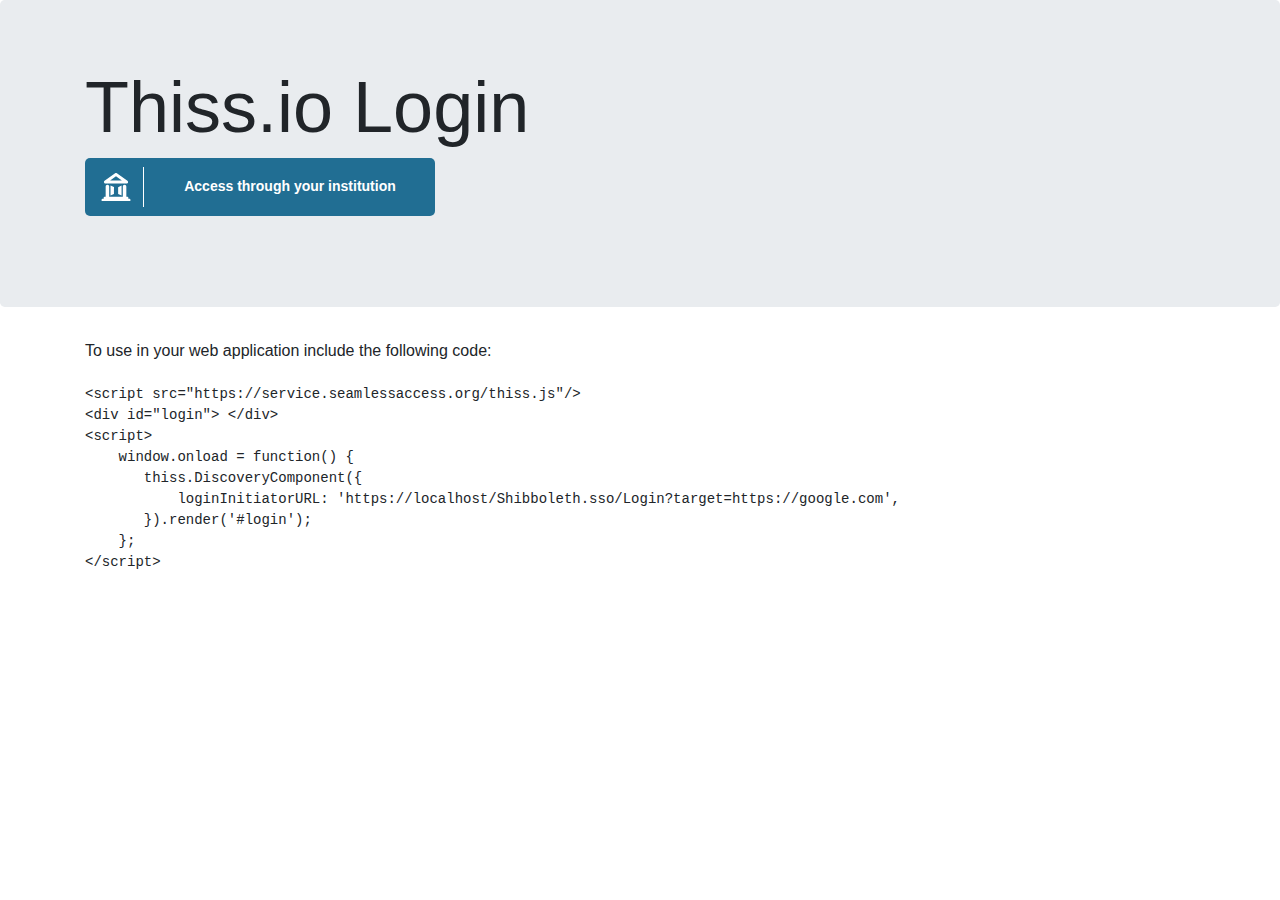
<file: index.html>
<!doctype html><head><title>The Identity Selector</title><style>#login {
            height: 85px;
            width: 380px;
        }</style><link href="/index.css" rel="stylesheet"></head><body><main role="main"><div class="jumbotron"><div class="container"><h1 class="display-3">Thiss.io Login</h1><div id="login"></div></div></div><div class="container">To use in your web application include the following code:<pre><code>
&lt;script src="https://service.seamlessaccess.org/thiss.js"/&gt;
&lt;div id="login"&gt;&nbsp;&lt;/div&gt;
&lt;script&gt;
    window.onload = function() {
       thiss.DiscoveryComponent({
           loginInitiatorURL: 'https://localhost/Shibboleth.sso/Login?target=https://google.com',
       }).render('#login');
    };
&lt;/script&gt;
            </code></pre></div></main><script src="/vendors~cta~ds~index.js"></script><script src="/vendors~cta~index.js"></script><script src="/index.js"></script></body>
</file>
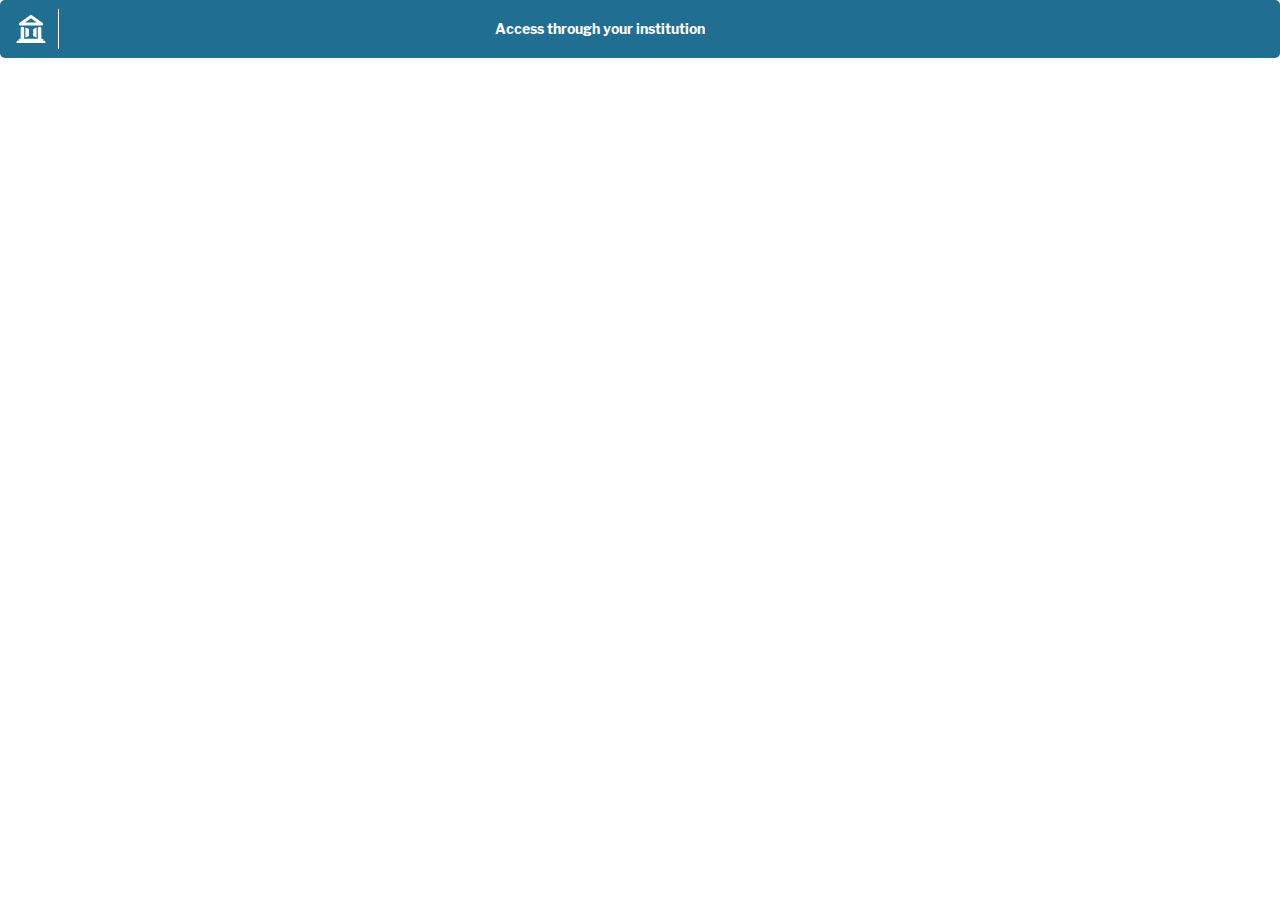
<file: cta/index.html>
<!doctype html><html><head><link href="/cta.css" rel="stylesheet"></head><body id="main"><button class="ra21-button" type="button" id="idpbutton"><div class="ra21-button"><div class="identityprovider ra21-button-logo-wrap"><img class="ra21-button-logo" src="[data-uri]"></div><div class="identityprovider d-flex justify-content-center align-items-center text-truncate ra21-button-text"><div class="text-truncate"><div class="ra21-button-text-primary text-truncate" id="headline"></div><div class="ra21-button-text-primary text-truncate" id="title">Access through your institution</div></div></div></div></button> <a class="ra21-access-text" href="#" hidden id="dsbutton"><i class="fa fa-pen ra21-cta-plus"></i> <span class="ra21-cta-access">Add or change institution</span></a><script src="/vendors~cta~ds~index.js"></script><script src="/vendors~cta~index.js"></script><script src="/cta.js"></script></body></html>
</file>
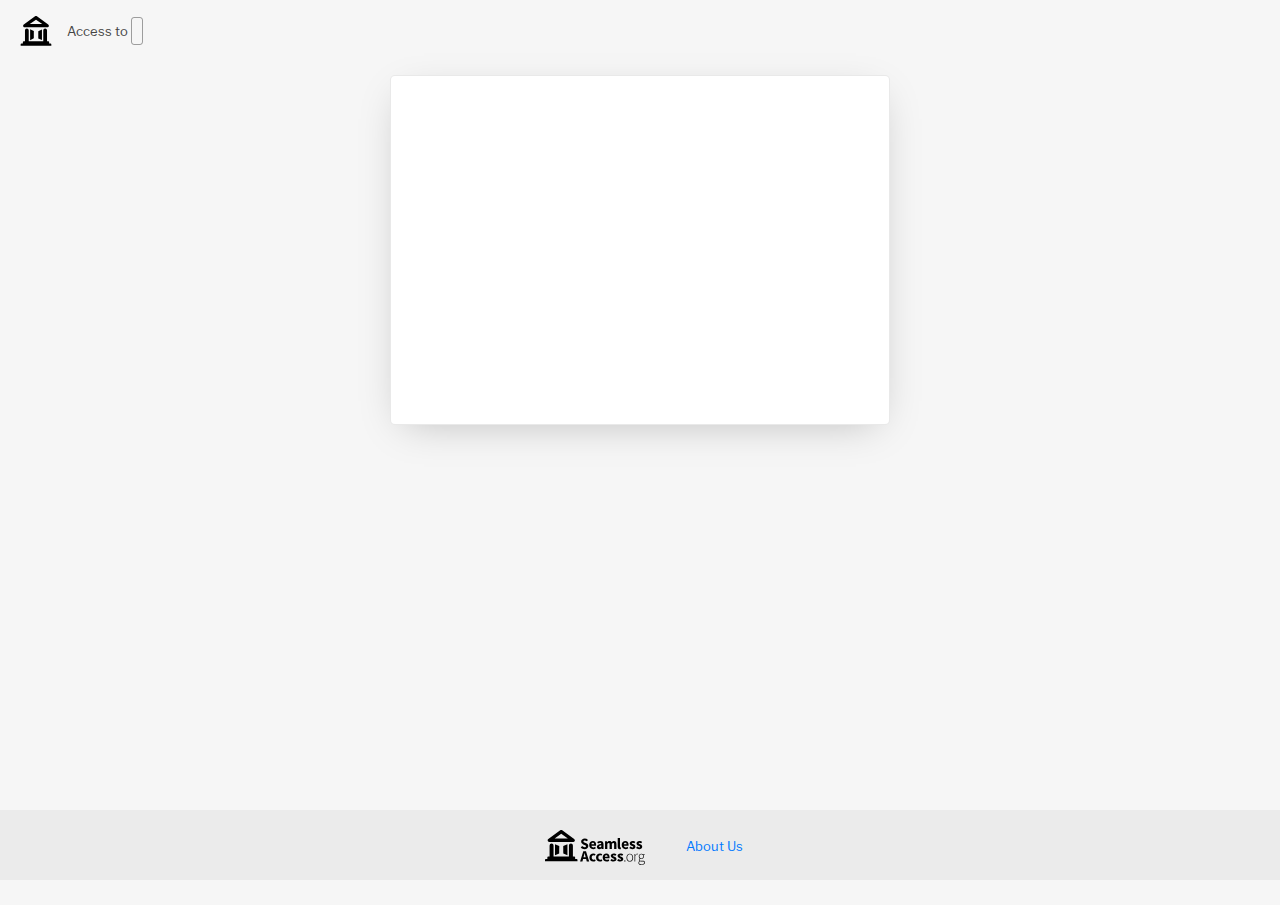
<file: ds/index.html>
<!doctype html><html lang="en"><head><meta http-equiv="Content-Type" content="text/html; charset=UTF-8"><meta name="viewport" content="width=device-width,initial-scale=1,shrink-to-fit=no"><title class="sp_title"></title><link href="/ds.css" rel="stylesheet"></head><body class="site"><header><h2 class="accessHeader account"><img alt="" class="header-ra21-logo" src="[data-uri]"><span class="light">Access to</span> <span class="sp_title account-pill"></span></h2></header><main class="content"><div class="container" id="dsclient"><div class="d-none" id="choose"><h1 class="choose">Choose Your Institution</h1><h2 class="choose">Recent institutions</h2><div class="results choose" id="savedchoices"><ul id="ds-saved-choices"></ul></div><div id="choosetools" class="link-bar"><a id="add_button" href="#" class="align-left" role="button" aria-expanded="false"><i class="fa fa-plus-square"></i> Add another institution</a> <a id="edit_button" href="#" class="align-right" role="button" aria-expanded="false"><i class="fa fa-pen"></i> Edit</a></div><a id="done_button" role="button" class="d-none center btn btn-block btn-light" href="#">Done</a></div><div class="d-none d-block" id="search"><h1>Find Your Institution</h1><h2>Your university, organization or company</h2><form><div class="form-content"><div class="search"><i class="fa fa-search"></i> <input tabindex="0" autocomplete="off" id="searchinput" placeholder="" aria-label="search" autofocus></div><h3>Examples: Science Institute, Lee@uni.edu, UCLA</h3><div id="notice-and-consent-actions"></div><div id="learn-more-banner" class="alert alert-secondary d-none"></div><div class="d-none" id="searching"><h3>Searching for institutions...</h3><div class="loader"></div></div></div></form><div class="results search-list" id="resultwidget"><ul id="ds-search-list"></ul></div></div></div></main><footer><div class="footer-credential"><p><span class="footer-pill"><img alt="Seamless Logo" class="footer-ra21-logo" src="[data-uri]"> </span><a href="https://seamlessaccess.org/about/">About Us</a></p></div></footer><script src="/vendors~cta~ds~index.js"></script><script src="/vendors~ds.js"></script><script src="/ds.js"></script></body></html>
</file>
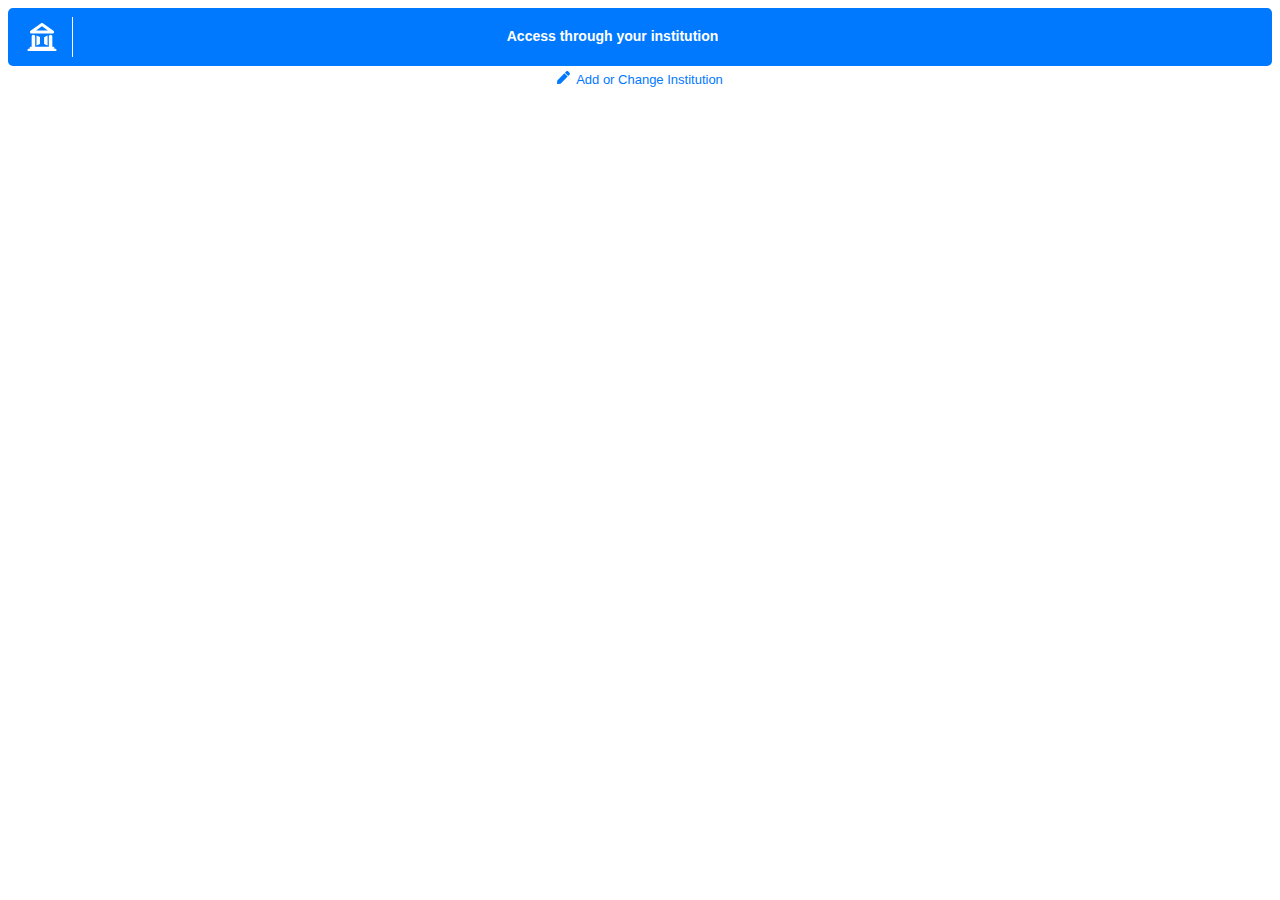
<file: sa-button/index.html>
<!doctype html><html><head><link href="/sa-button.css" rel="stylesheet"></head><body><div class="d-flex sa-button" role="button"><div class="sa-button-logo-wrap"><img src="[data-uri]" class="sa-button-logo" alt="Seamless Access Logo"></div><div class="d-flex justify-content-center align-items-center sa-button-text text-truncate"><div class="sa-button-text-primary text-truncate">Access through your institution</div></div></div><div class="sa-access-text text-truncate"><i class="sa-cta-plus"><img src="[data-uri]" alt="Edit Icon"></i><div class="sa-cta-access"><span>Add or Change Institution</span></div></div><script src="/sa-button.js"></script></body></html>
</file>
